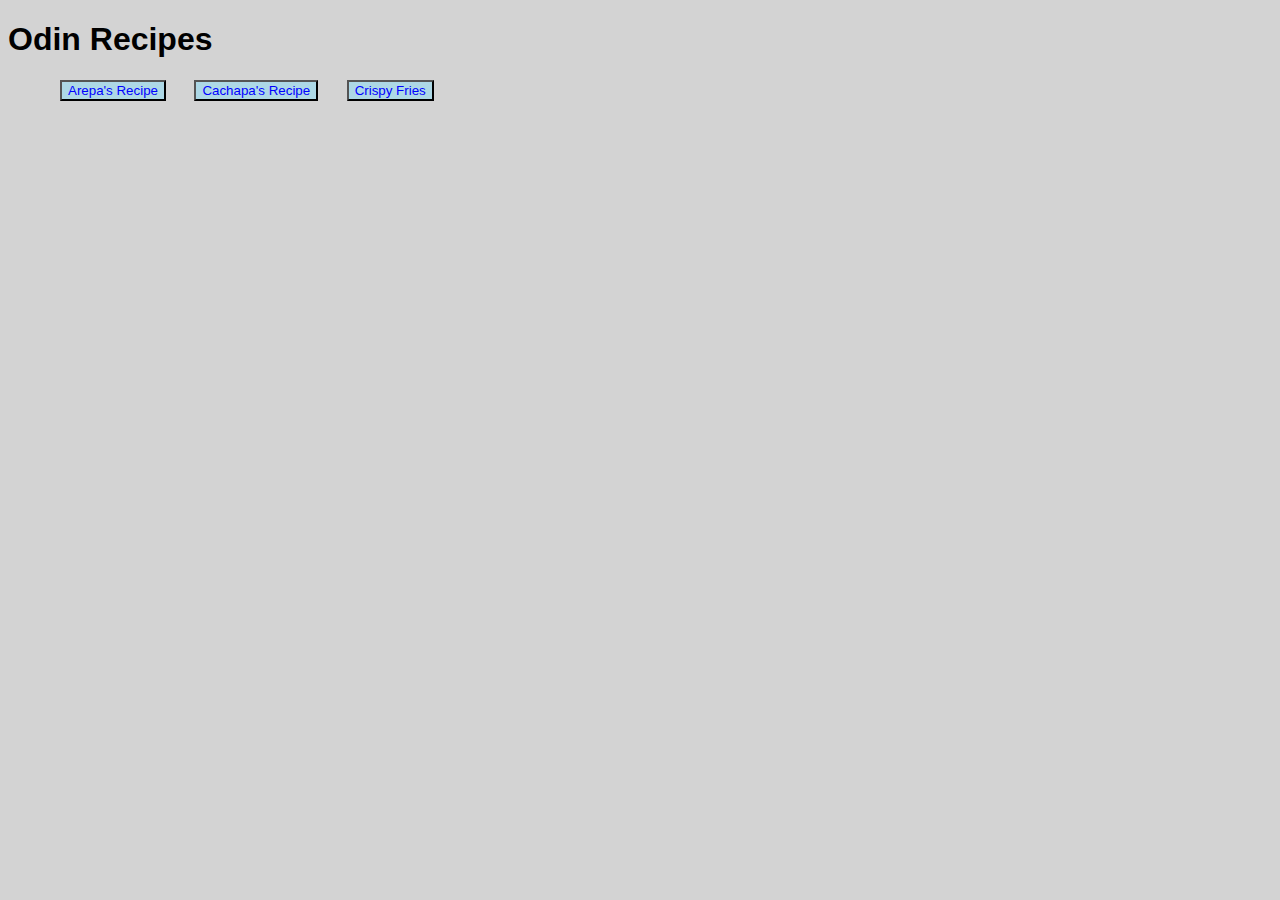
<file: index.html>
<!DOCTYPE html>
<html lang="en">
    <head>
        <meta charset="utf-8">
        <title>Odin Recipes</title>
        <link rel="stylesheet" href="./styles.css">
    </head>
    <body>
        <h1>Odin Recipes</h1>
        <ul class="recipe__list">
            <li class="recipe__item"><button class="btn__link"><a href="recipes/arepa.html">Arepa's Recipe</a></button></li>
            <li class="recipe__item"><button class="btn__link"><a href="recipes/cachapa.html">Cachapa's Recipe</a></button></li>
            <li class="recipe__item"><button class="btn__link"><a href="./recipes/crispy-fries.html">Crispy Fries</a></button></li>
        </ul>
    </body>
</html>
</file>
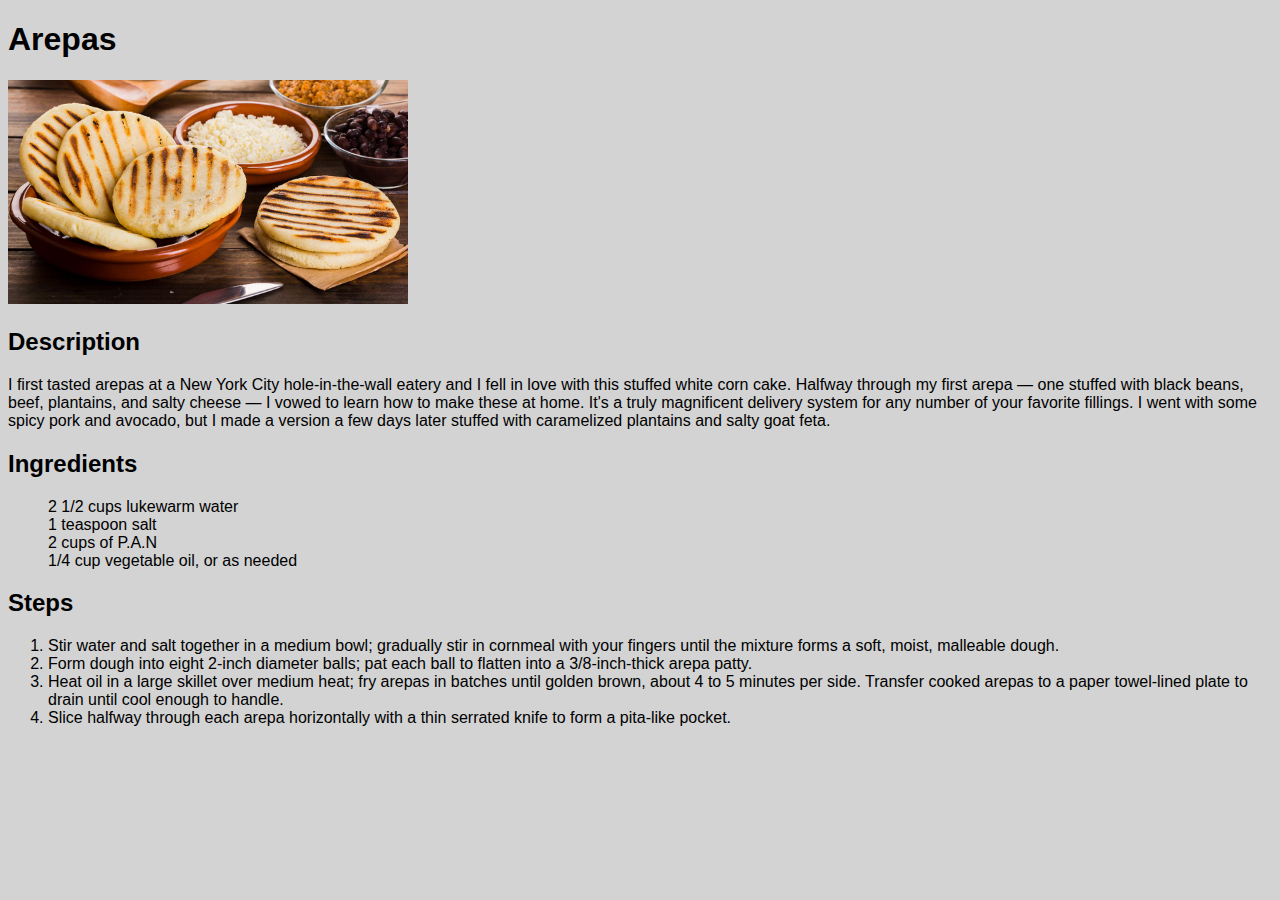
<file: recipes/arepa.html>
<!DOCTYPE html>
<html lang="en">
<head>
    <meta charset="UTF-8">
    <meta http-equiv="X-UA-Compatible" content="IE=edge">
    <meta name="viewport" content="width=device-width, initial-scale=1.0">
    <link rel="stylesheet" href="../styles.css">
    <title>Arepa's Recipe</title>
</head>
<body>
    <h1>Arepas</h1>
    <img class="food__image" src="../img/arepas.jpg" alt="Arepas">
    <h2>Description</h2>
    <p>I first tasted arepas at a New York City hole-in-the-wall eatery and I fell in love with this stuffed white corn cake. Halfway through my first arepa — one stuffed with black beans, beef, plantains, and salty cheese — I vowed to learn how to make these at home. It's a truly magnificent delivery system for any number of your favorite fillings. I went with some spicy pork and avocado, but I made a version a few days later stuffed with caramelized plantains and salty goat feta.</p>
    <h2>Ingredients</h2>
    <ul>
        <li>2 1/2 cups lukewarm water</li>
        <li>1 teaspoon salt</li>
        <li>2 cups of P.A.N</li>
        <li>1/4 cup vegetable oil, or as needed</li>
    </ul>
    <h2>Steps</h2>
    <ol>
        <li>Stir water and salt together in a medium bowl; gradually stir in cornmeal with your fingers until the mixture forms a soft, moist, malleable dough.</li>
        <li>Form dough into eight 2-inch diameter balls; pat each ball to flatten into a 3/8-inch-thick arepa patty.</li>
        <li>Heat oil in a large skillet over medium heat; fry arepas in batches until golden brown, about 4 to 5 minutes per side. Transfer cooked arepas to a paper towel-lined plate to drain until cool enough to handle.</li>
        <li>Slice halfway through each arepa horizontally with a thin serrated knife to form a pita-like pocket.
        </li>
    </ol>
</body>
</html>
</file>
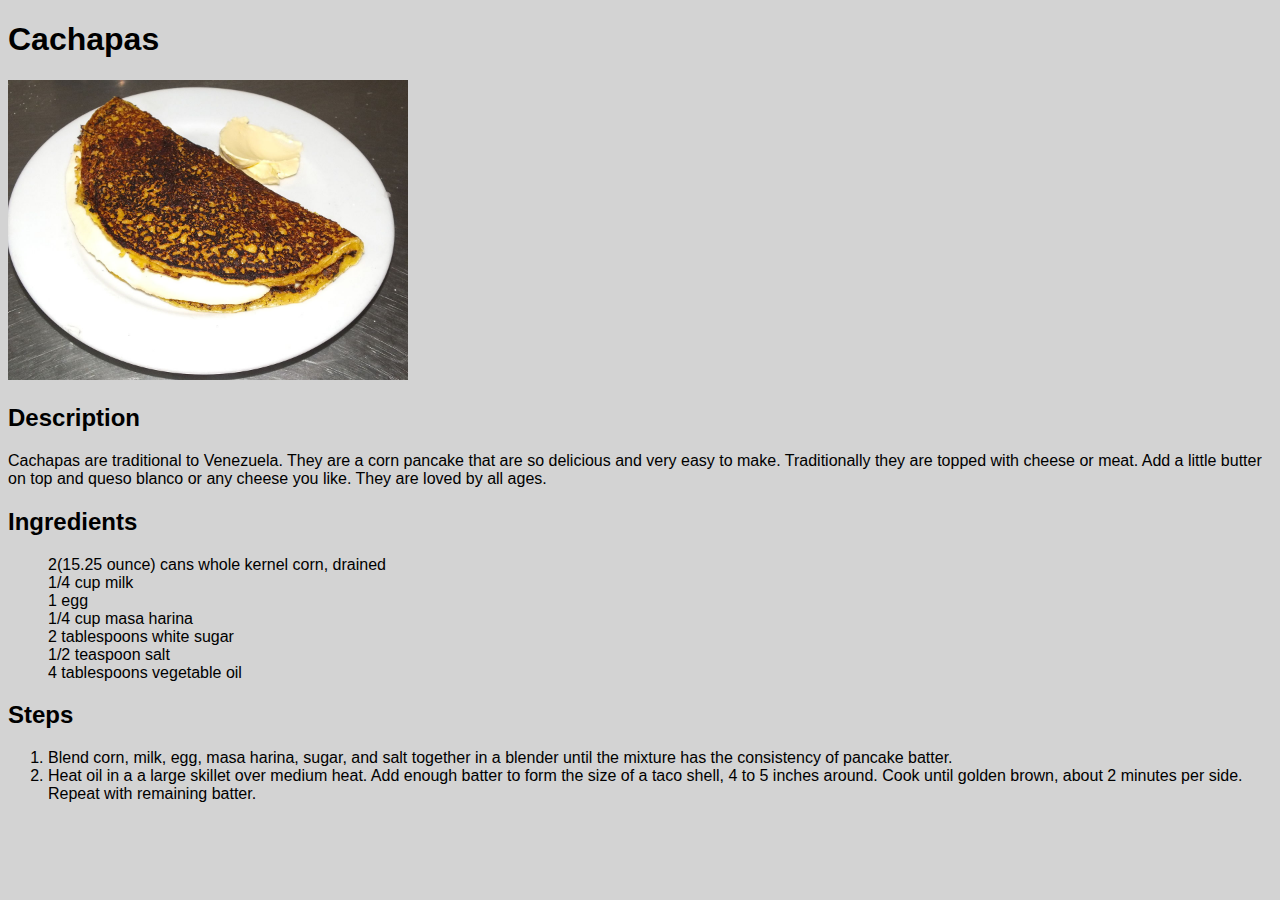
<file: recipes/cachapa.html>
<!DOCTYPE html>
<html lang="en">
<head>
    <meta charset="UTF-8">
    <meta http-equiv="X-UA-Compatible" content="IE=edge">
    <meta name="viewport" content="width=device-width, initial-scale=1.0">
    <link rel="stylesheet" href="../styles.css">
    <title>Cachapa's Recipe</title>
</head>
<body>
    <h1>Cachapas</h1>
    <img class="food__image" src="../img/cachapa.JPG" alt="Cachapa">
    <h2>Description</h2>
    <p>
        Cachapas are traditional to Venezuela. They are a corn pancake that are so delicious and very easy to make. Traditionally they are topped with cheese or meat. Add a little butter on top and queso blanco or any cheese you like. They are loved by all ages.
    </p>
    <h2>Ingredients</h2>
    <ul>
        <li>2(15.25 ounce) cans whole kernel corn, drained</li>
        <li>1/4 cup milk</li>
        <li>1 egg</li>
        <li>1/4 cup masa harina</li>
        <li>2 tablespoons white sugar</li>
        <li>1/2 teaspoon salt</li>
        <li>4 tablespoons vegetable oil</li>
    </ul>
    <h2>Steps</h2>
    <ol>
        <li>Blend corn, milk, egg, masa harina, sugar, and salt together in a blender until the mixture has the consistency of pancake batter.</li>
        <li>Heat oil in a a large skillet over medium heat. Add enough batter to form the size of a taco shell, 4 to 5 inches around. Cook until golden brown, about 2 minutes per side. Repeat with remaining batter.</li>
    </ol>
</body>
</html>
</file>
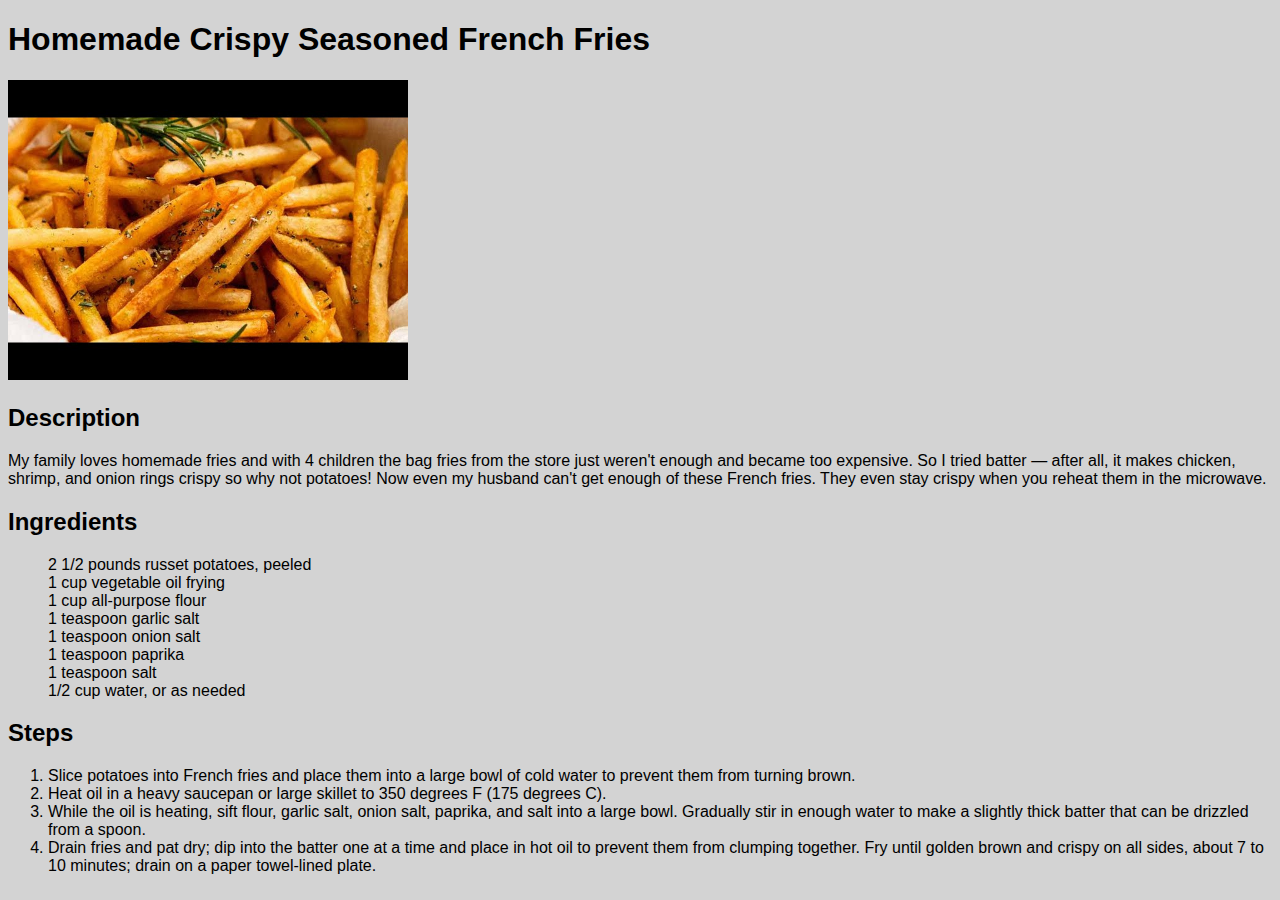
<file: recipes/crispy-fries.html>
<!DOCTYPE html>
<html lang="en">
<head>
    <meta charset="UTF-8">
    <meta http-equiv="X-UA-Compatible" content="IE=edge">
    <meta name="viewport" content="width=device-width, initial-scale=1.0">
    <link rel="stylesheet" href="../styles.css">
    <title>Crispy Fries' Recipe</title>
</head>
<body>
    <h1>Homemade Crispy Seasoned French Fries</h1>
    <img class="food__image" src="../img/french-fries.jpg" alt="Crispy French Fries">
    <h2>Description</h2>
    <p>My family loves homemade fries and with 4 children the bag fries from the store just weren't enough and became too expensive. So I tried batter — after all, it makes chicken, shrimp, and onion rings crispy so why not potatoes! Now even my husband can't get enough of these French fries. They even stay crispy when you reheat them in the microwave.</p>
    <h2>Ingredients</h2>
    <ul>
        <li>2 1/2 pounds russet potatoes, peeled</li>
        <li>1 cup vegetable oil frying</li>
        <li>1 cup all-purpose flour</li>
        <li>1 teaspoon garlic salt</li>
        <li>1 teaspoon onion salt</li>
        <li>1 teaspoon paprika</li>
        <li>1 teaspoon salt</li>
        <li>1/2 cup water, or as needed</li>
    </ul>
    <h2>Steps</h2>
    <ol>
        <li>Slice potatoes into French fries and place them into a large bowl of cold water to prevent them from turning brown.</li>
        <li>Heat oil in a heavy saucepan or large skillet to 350 degrees F (175 degrees C).
        </li>
        <li>While the oil is heating, sift flour, garlic salt, onion salt, paprika, and salt into a large bowl. Gradually stir in enough water to make a slightly thick batter that can be drizzled from a spoon.</li>
        <li>Drain fries and pat dry; dip into the batter one at a time and place in hot oil to prevent them from clumping together. Fry until golden brown and crispy on all sides, about 7 to 10 minutes; drain on a paper towel-lined plate.</li>
    </ol>
</body>
</html>
</file>
<file: styles.css>
* {
    font-family: 'Verdana', sans-serif;
}

body {
    background-color: lightgray;
}

a {
    text-decoration: none;
    color: blue;
}

ul {
    list-style: none;
}

.btn__link {
    background-color: lightblue;
}

.btn__link:hover {
    font-size: 1.15rem;
    transition: 500ms;
}

.recipe__item {
    margin: 1rem 0.75rem;
    display: inline;
}

.food__image {
    width: 25rem;
    height: auto;
}
</file>
